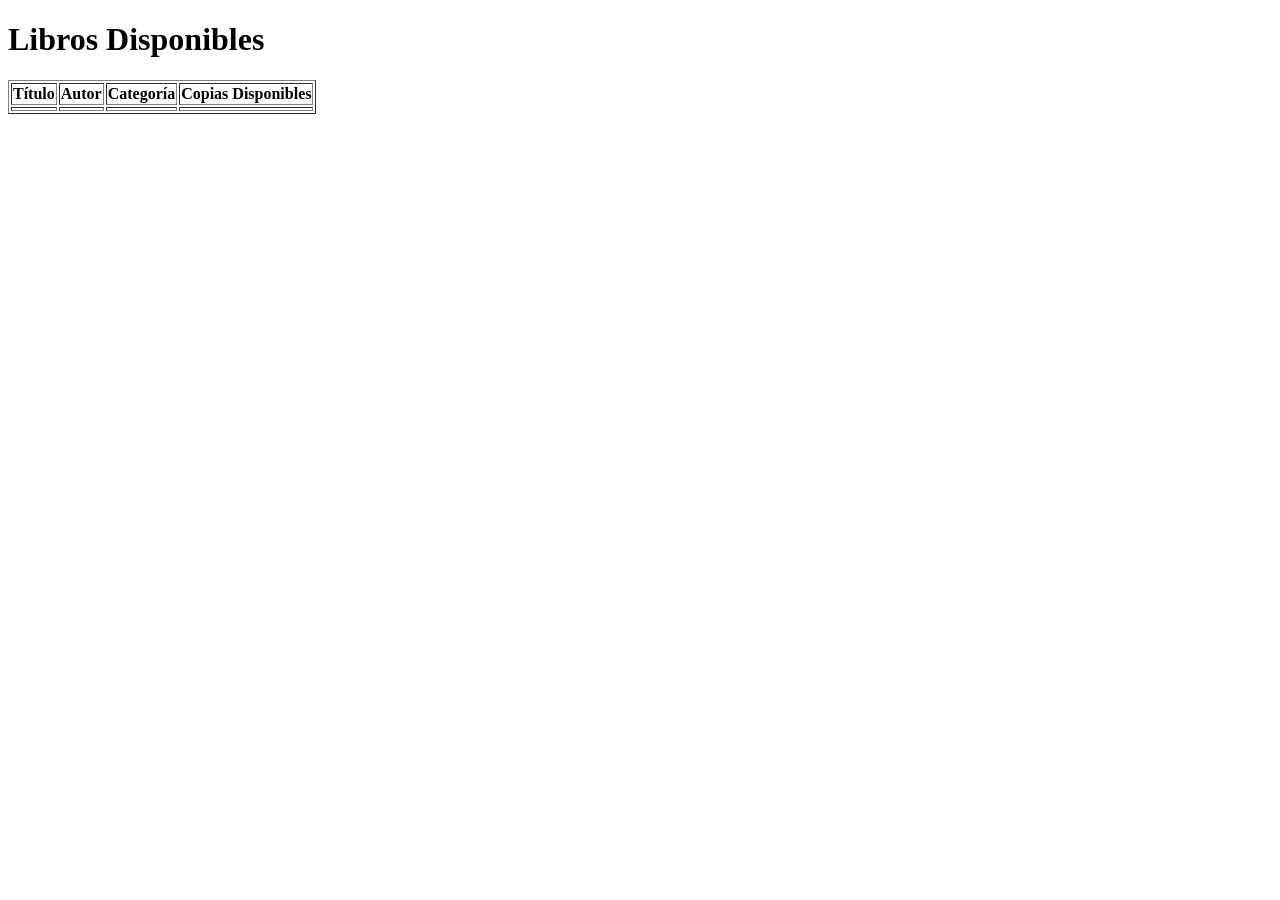
<file: src/main/resources/templates/libros/list.html>
<!DOCTYPE html>
<html xmlns:th="http://www.thymeleaf.org">
<head>
    <meta charset="UTF-8">
    <title>Catálogo de Libros</title>
</head>
<body>
    <h1>Libros Disponibles</h1>
    <table border="1">
        <thead>
            <tr>
                <th>Título</th>
                <th>Autor</th>
                <th>Categoría</th>
                <th>Copias Disponibles</th>
            </tr>
        </thead>
        <tbody>
            <tr th:each="libro : ${libros}">
                <td th:text="${libro.titulo}"></td>
                <td th:text="${libro.autor}"></td>
                <td th:text="${libro.categoria}"></td>
                <td th:text="${libro.copiasDisponibles}"></td>
            </tr>
        </tbody>
    </table>
</body>
</html>
</file>
